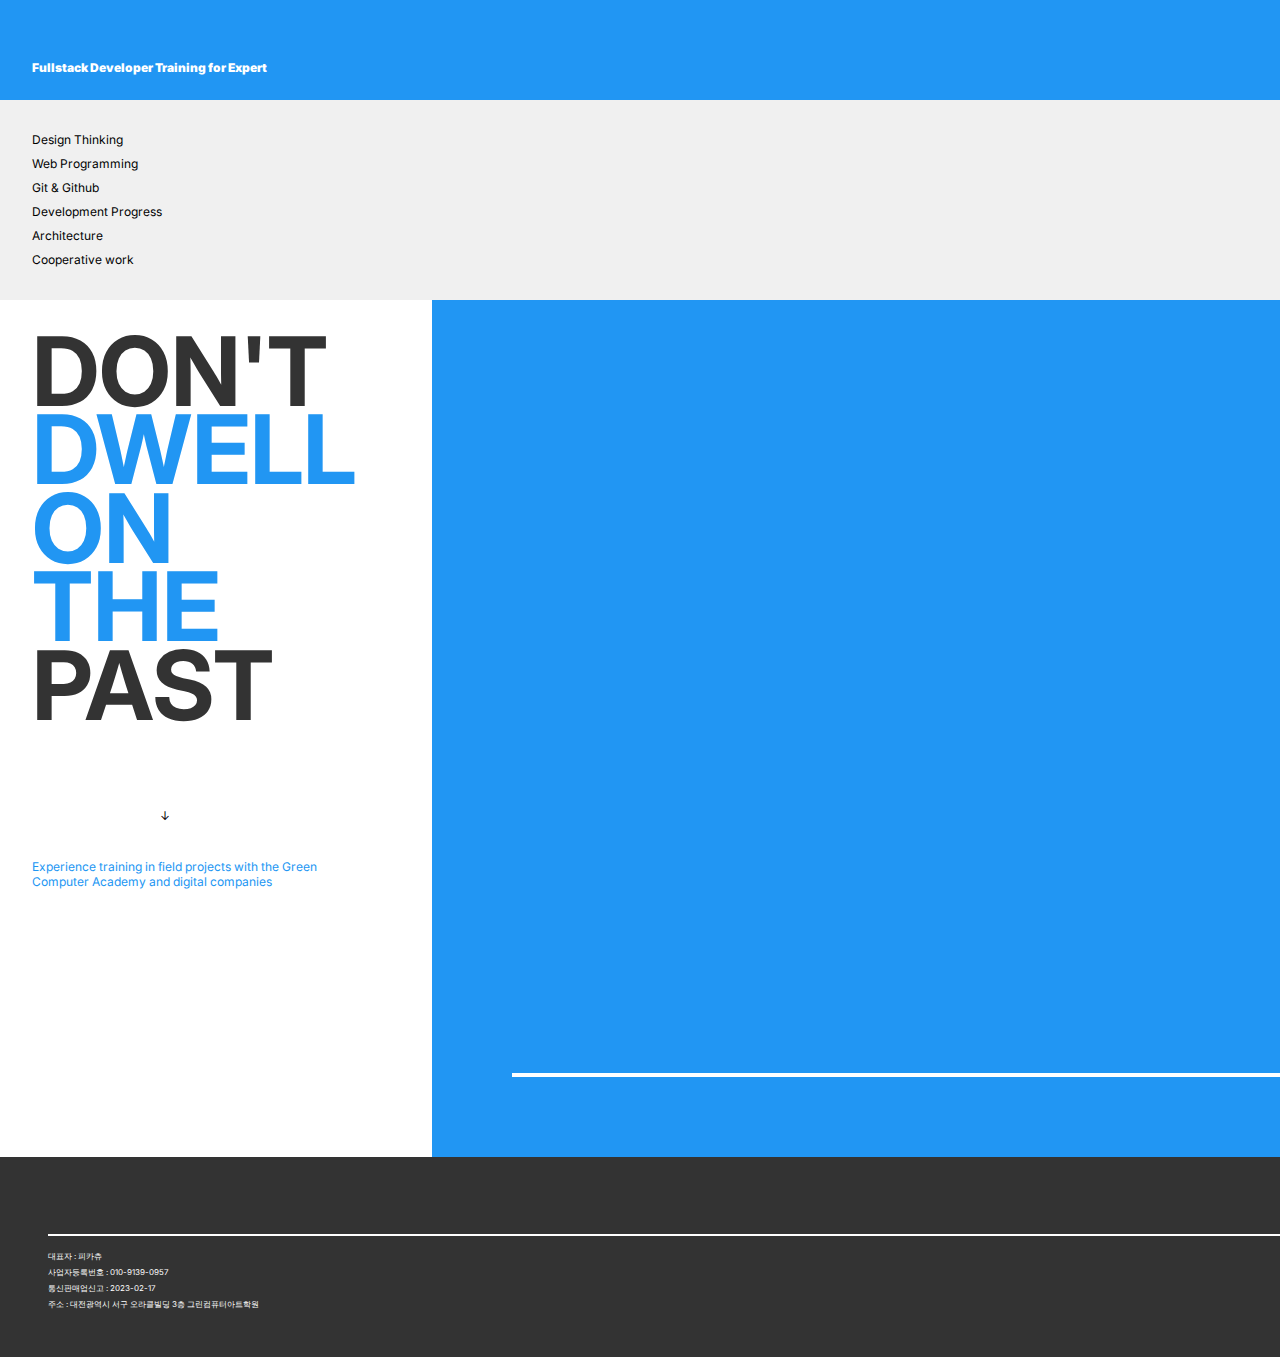
<file: index.html>
<!DOCTYPE html>
<html lang="ko">
<head>
  <meta charset="UTF-8">
  <meta http-equiv="X-UA-Compatible" content="IE=edge">
  <meta name="viewport" content="width=device-width, initial-scale=1.0">
  <title>KDT</title>
  <link rel="stylesheet" href="./css/common.css">
  <link rel="stylesheet" href="./css/mobile.css">
  <link rel="stylesheet" href="./css/tablet.css">
  <link rel="stylesheet" href="./css/desktop.css">
</head>
<body>
  <!---------- 헤더 ---------->
  <header>
    <div></div>
    <div></div>
    <div class="text_box">
      <span>Fullstack Developer Training for Expert</span>
    </div>
  </header>


  <!---------- 네비 ---------->
  <nav>
    <div class="menu_li">
      <ul>
        <a href="#"><li>Design Thinking</li></a>
        <a href="#"><li>Web Programming</li></a>
        <a href="#"><li>Git & Github</li></a>
        <a href="#"><li>Development Progress</li></a>
        <a href="#"><li>Architecture</li></a>
        <a href="#"><li>Cooperative work</li></a>
      </ul>
    </div>
  </nav>


  <!---------- 메인 ---------->
  <main>
    <!----- 첫 번째 컨텐츠 ----->
    <div class="C_01_box">
      <!-- 주 텍스트 -->
      <div class="post">
        <span class="p_color_black">DON'T</span>
        <span class="p_color_main">DWELL</span>
        <span class="p_color_main">ON</span>
        <span class="p_color_main">THE</span>
        <span class="p_color_black">PAST</span>
      </div>

      <!-- 히든 버튼 -->
      <div class="button">
        <span>↓</span>
      </div>

      <!-- 서브 텍스트 -->
      <div class="sub_post">
        <p class="p_color_main">Experience training in field projects with the Green Computer Academy and digital companies</p>
      </div>
    </div>
    
    <!----- 두 번째 컨텐츠 ----->
    <div class="C_02_box">
      <!-- 주 텍스트 -->
      <div class="post">
        <span>KOREA</span>
        <span>DIGITAL</span>
        <span>TRAINING</span>
      </div>
      <div class="H_li">
        <span>></span>
      </div>
    </div>
  </main>

  <!----- 태블릿 레이아웃용 영역 ------->
  <div class="tablet_layout"></div>

  <!---------- 푸터 ---------->
  <footer>
    
    <!-- 푸터 포스트 -->
    <div class="f_post"></div>

    <!-- 정보 -->
    <div class="info">
      <p>대표자 : 피카츄</p>
      <p>사업자등록번호 : 010-9139-0957</p>
      <p>통신판매업신고 : 2023-02-17</p>
      <p>주소 : 대전광역시 서구 오라클빌딩 3층 그린컴퓨터아트학원</p>
    </div>
  </footer>
</body>
</html>
</file>
<file: css/common.css>
@import url('https://fonts.googleapis.com/css2?family=Inter:wght@100;200;300;400;500;600;700;800;900&display=swap');
@import url('https://fonts.googleapis.com/css2?family=Karantina:wght@300;400;700&display=swap');

:root {
  --main_color_Blue: #2196F3;
  --sub_color_Black: #333333;
  --main_font: 'Inter'
}

* {
  box-sizing: border-box;
}

.p_color_main {
  color: var(--main_color_Blue);
}
.p_color_black {
  color: var(--sub_color_Black);
}

body {
  margin: 0px;
  padding: 0px;
}
</file>
<file: css/mobile.css>
@media screen and (max-width:430px) {
  
  /*---------- 공통 & 초기 설정 ----------*/
  body {
    width: 430px;
    height: auto;
  }

  /*---------- 헤더 ----------*/
  header {
    width: 100%;
    height: 110px;
    background-color: var(--main_color_Blue);
    font-size: 12px;
    font-family: var(--main_font);
    text-align: center;
    display: flex;
    flex-direction: column;
    justify-content: center;
    align-items: center;
  }

  header > div {
    width: 100%;
    height: 30%;
  }

  /* 텍스트 박스 */
  header > .text_box {
    font-size: 1em;
    font-weight: 900;
    color: white;
  }

  /*---------- 네비 ----------*/
  nav {
    display: none;
  }
  
  /*---------- 메인  ----------*/
  
  main {
    width: 100%;
    height: auto;
    font-size: 12px;
  }

  /*--- 1번 컨텐츠 ---*/
  
  main > .C_01_box {
    width: 100%;
    height: 822px;
    font-family: var(--main_font);
    display: flex;
    flex-direction: column;
    justify-content: space-around;
    align-items: center;
  }
  /* 주 텍스트 */
  main > .C_01_box > .post {
    height: 60%;
    font-size: 8em;
    font-weight: 700;
    line-height: 0.55em;
    display: inherit;
    flex-direction: column;
    justify-content: flex-end;
    position: relative;
    right: 0.3em;
  }
  /* 히든 리스트 */
  main > .C_01_box > .button {
    height: 20%;
    display: inherit;
    align-items: flex-end;
  }
  /* 서브 텍스트 */
  main > .C_01_box > .sub_post {
    height: 20%;
    font-weight: 400;
    font-size: 1em;
    width: 285px;
    text-align: center;
    display: inherit;
    align-items: center;
  }

  /*--- 2번 컨텐츠 ---*/
  
  main > .C_02_box {
    width: 100%;
    height: 732px;
    background-color: var(--main_color_Blue);
    font-size: 10em;
    font-weight: 400;
    display: flex;
  }
  /* 주 텍스트 */
  main > .C_02_box > .post {
    height: 100%;
    padding-left: 0.2em;
    color: white;
    font-family: 'Karantina';
    display: inherit;
    flex-direction: column;
    justify-content: center;
  }
  main > .C_02_box > .post > span:nth-child(3) {
    border-bottom: 5px solid white;
  }
  /* 히든 리스트 */
  main > .C_02_box > .H_li {
    padding: 0.1em;
    display: inherit;
    align-items: center;
    color: white;
    font-size: 0.7em;
  }

  /*---------- 푸터  ----------*/
  footer {
    width: 430px;
    height: 200px;
    font-family: var(--main_font);
    font-size: 8px;
    font-weight: 400;
    background-color: var(--sub_color_Black);
    padding: 5em;
  }
  /* 주 텍스트 */
  footer > .f_post {
    width: 100%;
    height: 40%;
  }
  /* 정보(info) */
  footer > .info {
    width: 100%;
    height: 60%;
    border-top: 2px solid white;
    padding-top: 0.5em;
  }
  footer > .info > p {
    margin: 0px;
    padding: 0px;
    line-height: 2em;
    color: white;
  }
}
</file>
<file: css/tablet.css>
@media screen and (min-width: 431px) and (max-width: 1024px) {
  /*---------- 공통 & 초기 설정 ----------*/
  body {
    width: 1024px;
    height: auto;
  }

  /*---------- 헤더 ----------*/
  header {
    width: 100%;
    height: 100px;
    background-color: var(--main_color_Blue);
    font-family: var(--main_font);
    font-size: 12px;
    font-weight: 900;
    display: flex;
    flex-direction: column;
    justify-content: center;
    align-items: center;
  }
  header > div {
    width: 100%;
    height: 30%;
  }
  /* 세 번째 영역-텍스트 */
  header > .text_box {
    color: white;
    text-align: center;
  }

  /*---------- 네비 ----------*/
  nav {
    width: 100%;
    height: 200px;
    background-color: #f0f0f0f0;
    font-size: 12px;
    display: flex;
  }

  /* 네비 메뉴 */
  nav > .menu_li {
    display: inherit;
    align-items: center;
    padding-left: 4rem;
  }

  /* 메뉴 리스트 */
  nav ul {
    list-style-type: none;
    padding: 0px;
    line-height: 2em;
    font-family: var(--main_font);
    font-weight: 400;
    font-size: 1em;
  }
  nav ul a {
    text-decoration: none;
  }
  nav ul li {
    color: black;
  }

  /*---------- 메인 ----------*/
  main {
    width: 100%;
    display: flex;
    flex-direction: column;
  }
  
  /*----- 첫 번째 컨텐츠 -----*/
  main > .C_01_box {
    padding: 5rem 4rem;
    width: 40%;
    height: 864px;
    display: flex;
    flex-direction: column;
    align-items: flex-start;
    justify-content: space-between;
  }

  /* 주 텍스트 */
  main > .C_01_box > .post {
    height: 60%;
    font-family: var(--main_font);
    font-size: 96px;
    font-weight: 700;
    line-height: 0.8em;
    display: inherit;
    flex-direction: column;
  }

  /* 히든 리스트 */
  main > .C_01_box > .button {
    width: 100%;
    display: inherit;
    justify-content: center;
    align-items: flex-end;
    height: 10%;
  }

  /* 서브 텍스트 */
  main > .C_01_box > .sub_post {
    width: 285px;
    font-size: 12px;
    font-weight: 400;
    height: 25%;
  }

  /*----- 두 번째 컨텐츠 -----*/
  main > .C_02_box {
    width: 100%;
    height: 1368px;
    background-color: var(--main_color_Blue);
    padding: 4rem;
    display: flex;
    align-items: center;
  }

  /* 주 텍스트 */
  main > .C_02_box > .post {
    width: 100%;
    font-family: 'Karantina';
    font-size: 128px;
    font-weight: 400;
    color: white;
    line-height: 0.9em;
    display: flex;
    flex-direction: column;
    border-bottom: 4px solid white;
    padding-bottom: 0.2em;
  }

  /* 히든 리스트 */
  main > .C_02_box > .H_li {
    font-family: 'Karantina';
    font-size: 128px;
    font-weight: 400;
    color: white;
    position: relative;
    right: 4.3em;
  }

  /*---------- 푸터 ----------*/
  footer {
    width: 100%;
    height: 200px;
    font-family: var(--main_font);
    font-size: 8px;
    font-weight: 400;
    background-color: var(--sub_color_Black);
    padding: 4em 7em;
    color: white;
    display: flex;
    flex-direction: column;
    justify-content: center;
  }
  /* 푸터 포스트 */
  footer > .f_post {
    height: 40%;
    border-bottom: 2px solid white;
  }
  /* 푸터 인포 */
  footer > .info {
    line-height: 1em;
  }
}
</file>
<file: css/desktop.css>
@media screen and (min-width: 1025px) {
  /*---------- 기본 & 공통 ----------*/
  body {
    width: 1728px;
    height: auto;
  }
  
  /*---------- 헤더 ----------*/
  header {
    width: 100%;
    height: 100px;
    background-color: var(--main_color_Blue);
    padding-left: 2rem;
    font-family: var(--main_font);
    font-size: 12px;
    font-weight: 900;
    display: flex;
    flex-direction: column;
    justify-content: center;
  }
  header > div {
    width: 100%;
    height: 20%;
  }
  /* 헤더 텍스트 박스 */
  header > .text_box {
    color: white;
  }

  /*---------- 네비 ----------*/
  nav {
    width: 100%;
    height: 200px;
    background-color: #f0f0f0;
    font-family: var(--main_font);
    font-size: 12px;
    font-weight: 400;
    display: flex;
    padding-left: 2rem;
  }

  /* 메뉴 리스트 */
  nav > .menu_li {
    display: flex;
    align-items: center;
  }
  nav > .menu_li > ul {
    list-style-type: none;
    display: inherit;
    flex-direction: column;
    padding: 0px;
  }
  nav > .menu_li > ul > a {
    text-decoration: none;
    color: black;
    line-height: 1.5rem;
  }

  /*---------- 메인 ----------*/
  main {
    width: 100%;
    height: 857px;
    display: flex;
  }

  /*----- 첫 번째 컨텐츠 -----*/
  main > .C_01_box {
    font-family: var(--main_font);
    font-size: 12px;
    display: inherit;
    flex-direction: column;
    justify-content: flex-start;
    width: 25%;
    padding: 2rem 2rem;
  }
  main > .C_01_box > .post {
    font-size: 8em;
    font-weight: 700;
    line-height: 4.9rem;
    display: inherit;
    flex-direction: column;
    height: 60%;
  }
  main > .C_01_box > .button {
    padding: 0 8rem;
    height: 5%;
  }
  main > .C_01_box > .sub_post {
    width: 285px;
  }
  
  /*----- 두 번째 컨텐츠 -----*/
  main > .C_02_box {
    width: 75%;
    background-color: var(--main_color_Blue);
    display: flex;
    padding: 5rem;
  }

  /* 주 텍스트 */
  main > .C_02_box > .post{
    width: 100%;
    font-family: 'Karantina';
    font-size: 128px;
    font-weight: 400;
    color: white;
    display: inherit;
    flex-direction: column;
    justify-content: flex-end;
    align-items: flex-end;
    border-bottom: 4px solid white;
    padding-bottom: 1rem;
    line-height: 7rem;
  }

  /* 히든 리스트 */
  main > .C_02_box > .H_li {
    display: none;
  }

  /*---------- 푸터 ----------*/
  footer {
    width: 100%;
    height: 200px;
    background-color: var(--sub_color_Black);
    padding: 3rem;
    display: flex;
    flex-direction: column;
  }

  /* 푸터 포스트 */
  footer > .f_post {
    width: 100%;
    height: 30%;
    border-bottom: 2px solid white;
  }
  /* 푸터 인포 */
  footer > .info {
    width: 100%;
    height: 70%;
    font-family: var(--main_font);
    font-size: 8px;
    font-weight: 400;
    line-height: 0.5rem;
    color: white;
    padding-top: 0.5rem;
  }
}
</file>
